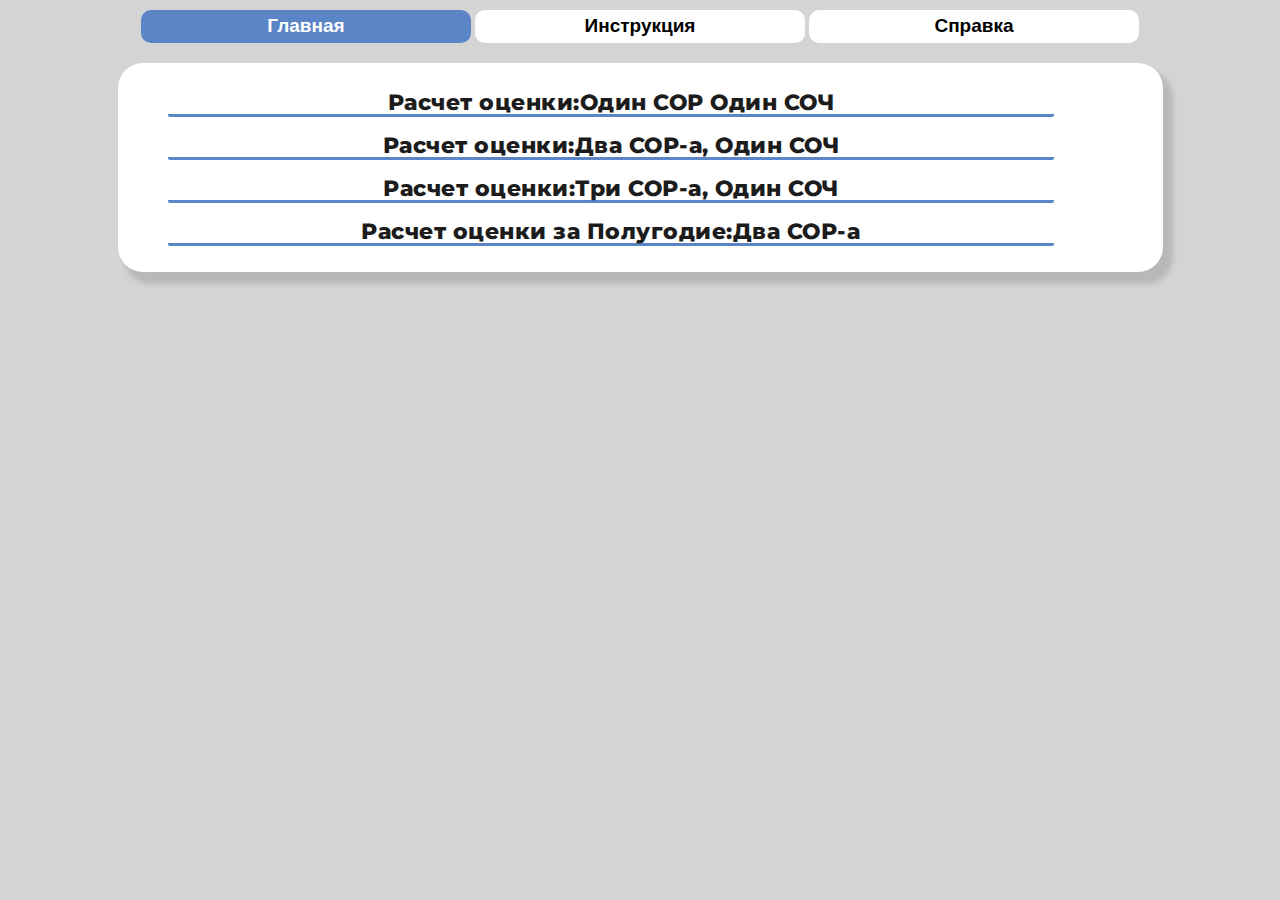
<file: index.html>
<!DOCTYPE html>
<html lang="ru">
<head>
   <meta charset="UTF-8">
   <meta name="viewport" content="width=device-width, initial-scale=1">
   <title>Навигация</title>
   <link rel="stylesheet" href="css/navigation_css.css">
</head>
<body>
<script src="js/script.js"></script>
   <div id='div_tab'>
      <button id="btn_1" onclick="btn_1()"><b>Главная</b></button>
      <button id="btn_2"onclick="btn_2()">Инструкция</button>
      <button id="btn_3"onclick="btn_3()">Справка</button>
   </div>
     
   <div id="main_1">   
      <ul>
         <li><a href="sor1-coch.html">Расчет оценки:Один СОР Один СОЧ</a></li>
         <li><a href="sor2-coch.html">Расчет оценки:Два СОР-а, Один СОЧ</a></li>
         <li><a href="sor3coch.html">Расчет оценки:Три СОР-а, Один СОЧ</a></li>
       <li><a href="sor1-sor2.html">Расчет оценки за Полугодие:Два СОР-а</a></li>
      </ul>
   </div> 
   <div id="instr">
      <h1>Инструкция</h1>  
      <p>Выберите подходящий для вас пункт во вкладке "Главная".После введите в первую ячейку "СОР #1" количество баллов, которые Вы набрали. Во вторую ячейку рядом с надписью ИЗ введите максимальное количество баллов за определенный СОР.</p>
      <p>Сделайте так со следующими ячейками аналогично</p>
      <p>После введите количество и общее количество Форматированных оценок.Количество ФО ,то есть то, сколько ФО вы получили за четверть или полугодие.Общее количество ФО означает, что Вам надо суммировать свое количество оценок за предмет и ввести полученный результат в ячейку.К примеру, у Вас за предмет следующие оценки : 8,10,10,7,6.Количество ФО будер равна 5,так как 5 формативнных отметок.Общее количество этих Форматированных оценок будет равна 41(8+10+10+7+6).</p>
   </div>
   <div id="spr">
      <h1>Справка</h1>
      <p>Мы не гарантируем то,что программа с точностью до 100% определит конечный результат(процент и оценку). На оценку в <a href="https://kundelik.kz/">"Kundelik"</a> отвечают и другие факторы.</p>
      <p>Создатель этого "Чуда-Юда" не является профессиональным специалистом по сфере IT(программирования). Если вы найдете ошибку или хотите со мной связаться можете написать мне в Telegram - <b><u><a href="https://t.me/t.me/tg_morty">Morty</a></u></b></p>
   </div>
</body>
</html>
</file>
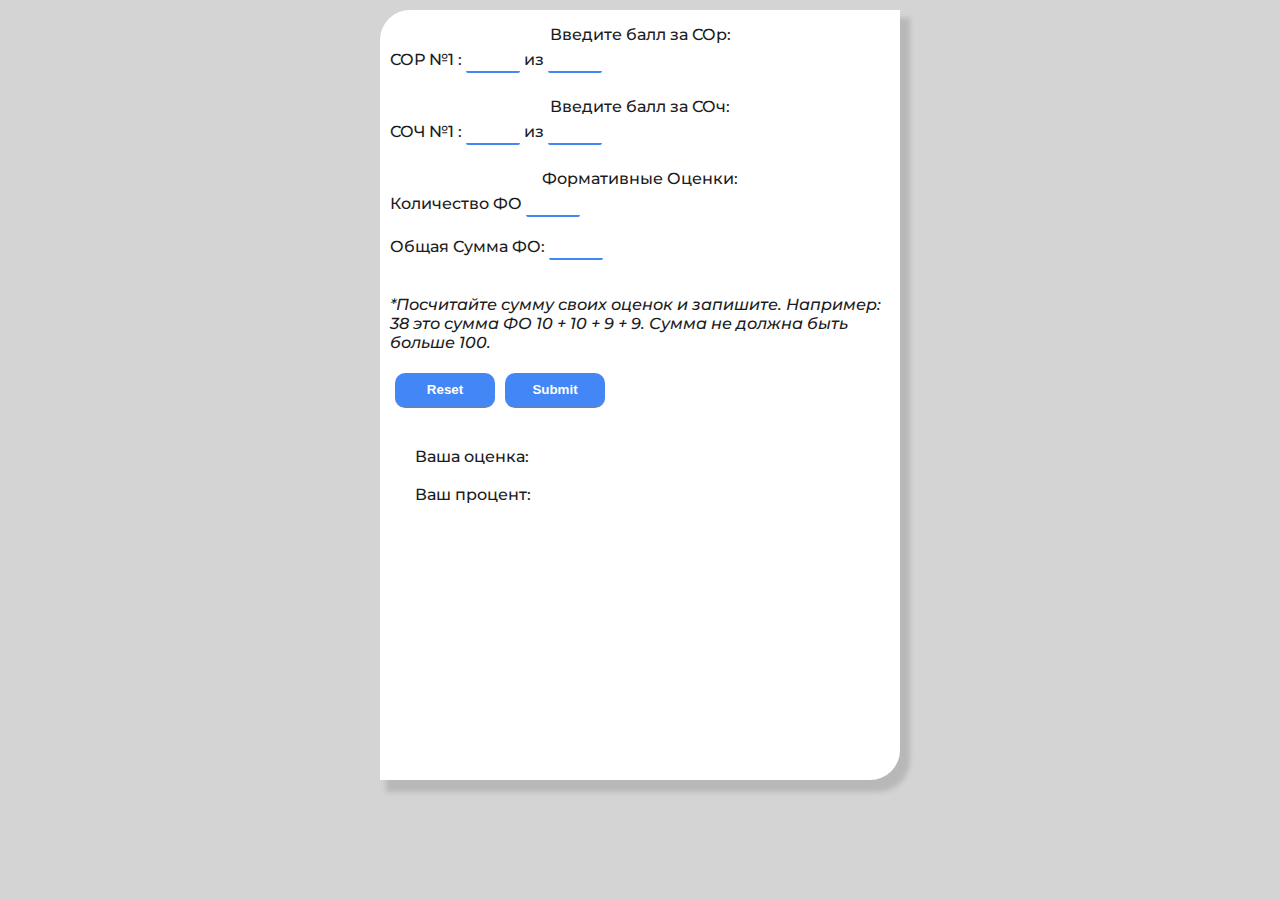
<file: sor1-coch.html>
<!DOCTYPE html>
<html lang="ru">
<head>
   <meta charset="UTF-8">
   <link rel="stylesheet" href="css/index_css.css">
   <title>СОр 1 + СОч</title>
</head>
<body>
  <script src="js/main.js"></script>
   <form method="post" id="main-form" onsubmit="return mainfunc3(this)">
      <!-- Сор балл -->
      <div>Введите балл за СОр: </div>
      <label for="sor_1">СОР №1 :</label>
      <input type="number" name="sor_1" min="0">
      <span> из </span>
      <input type="number" name="max_sor_1" min="0"><br><br>
      
      <!--  СОч баллы -->
      <div>Введите балл за СОч: </div>
      <label for="coch">СОЧ №1 :</label>
      <input type="number" min="0" name="coch">
      <span> из </span>
      <input type="number" min="0" name="max_coch" placeholder=><br><br>
      <!-- ФО -->
      <div>Формативные Оценки:</div>
      <label for="fo_col">Количество ФО</label>
      <input type="number" min="0" max="10" name="fo_col" id="fo_col"><br><br>
      
      
      <label for="fo">Общая Сумма ФО: </label>
      <input type="number" min="0" max="100" name="fo"><br><br>
      <p><i>*Посчитайте сумму своих оценок и запишите. Например: 38 это сумма ФО 10 + 10 + 9 + 9. Сумма не должна быть больше 100.</i></p>
      <input class="btn" type="reset"><input type="submit" class="btn"><br><br>
      <div id="itog">
         <span class="grade"> Ваша оценка:  </span><br>
         <span id="grade_1"> </span><br>
         <span class="grade"> Ваш процент:  </span><br>
         <span id="grade_2"> </span>
      </div>
      <div id="grade_itog">5</div>
   </form>
</body>
</html>
</file>
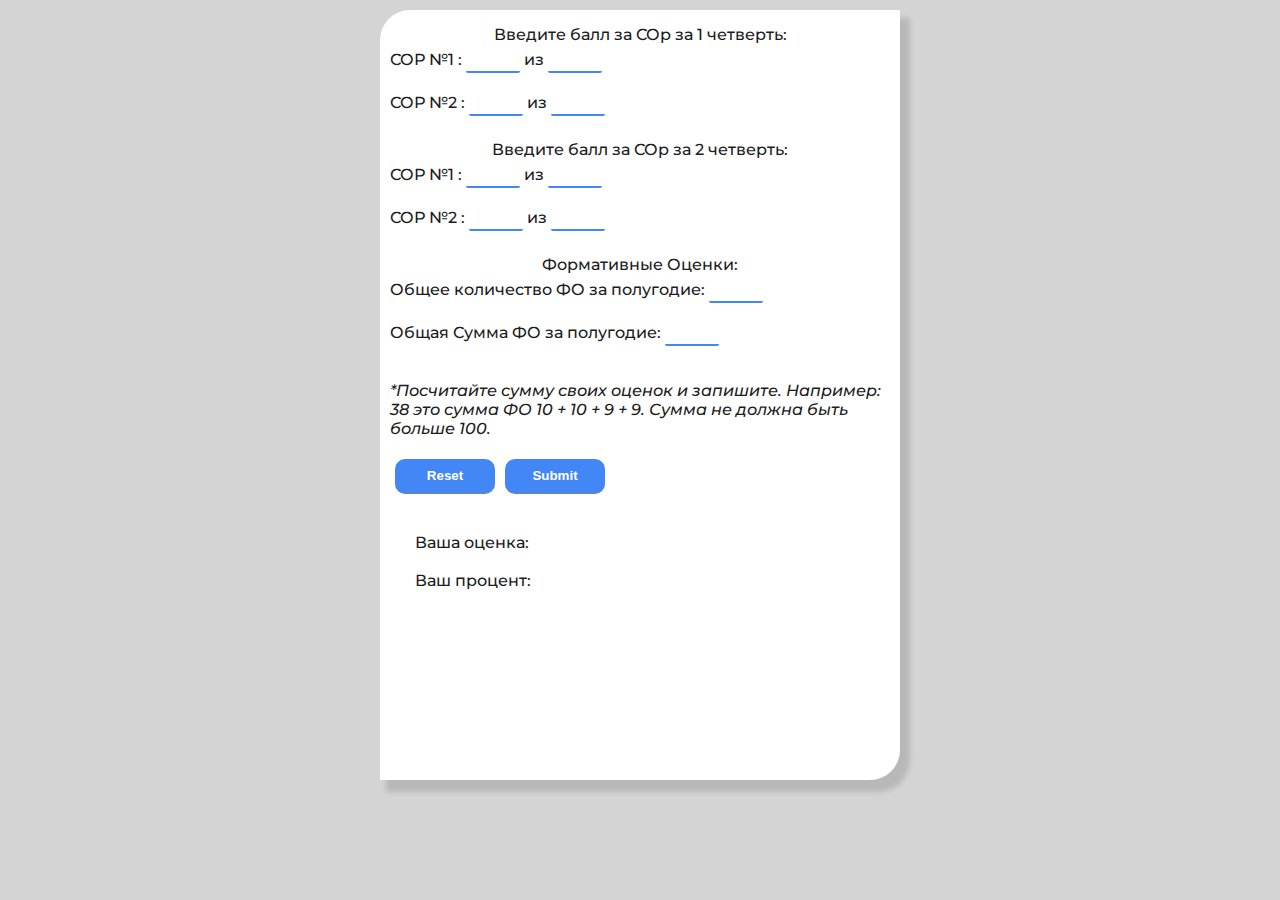
<file: sor1-sor2.html>
<!DOCTYPE html>
<html lang="ru">
<head>
   <meta charset="UTF-8">
   <title>СОр + СОр</title>
   <link rel="stylesheet" href="css/index_css.css">
</head>
<body>
   <script src="js/main.js"></script>
   <form method="post" onsubmit="return mainfunc4(this)">
    
      <div>Введите балл за СОр за 1 четверть: </div>
      <label for="sor_1">СОР №1 : </label>
      <input type="number" name="sor_1" min="0">
      <span> из </span>
      <input type="number" name="max_sor_1" min="0"><br><br>
      <label for="sor_2">СОР №2 : </label>
      <input type="number" name="sor_2" min="0">
      <span> из </span>
      <input type="number" name="max_sor_2" min="0" ><br><br>
      
            <!-- СОР за 2 ч -->
      <div>Введите балл за СОр за 2 четверть: </div>
      <label for="sor_1_2">СОР №1 : </label>
      <input type="number" name="sor_1_2" min="0">
      <span> из </span>
      <input type="number" name="max_sor_1_2" min="0"><br><br>
      <label for="sor_2_2">СОР №2 : </label>
      <input type="number" name="sor_2_2" min="0">
      <span> из </span>
      <input type="number" name="max_sor_2_2" min="0" ><br><br>


      <!--       ФО    -->
      <div>Формативные Оценки:</div>
      <label for="fo_col">Общее количество ФО за полугодие:</label>
      <input type="number" min="0" max="20" name="fo_col" id="fo_col"><br><br>
      
      
      <label for="fo">Общая Сумма ФО за полугодие: </label>
      <input type="number" min="0" max="200" name="fo"><br><br>
      <p><i>*Посчитайте сумму своих оценок и запишите. Например: 38 это сумма ФО 10 + 10 + 9 + 9. Сумма не должна быть больше 100.</i></p>
      <input class="btn" type="reset"><input type="submit" class="btn"><br><br>
      <div id="itog">
         <span class="grade"> Ваша оценка:  </span><br>
         <span id="grade_1"> </span><br>
         <span class="grade"> Ваш процент:  </span><br>
         <span id="grade_2"> </span>
      </div>
      <div id="grade_itog">5</div>
   </form>
</body>
</html>
</file>
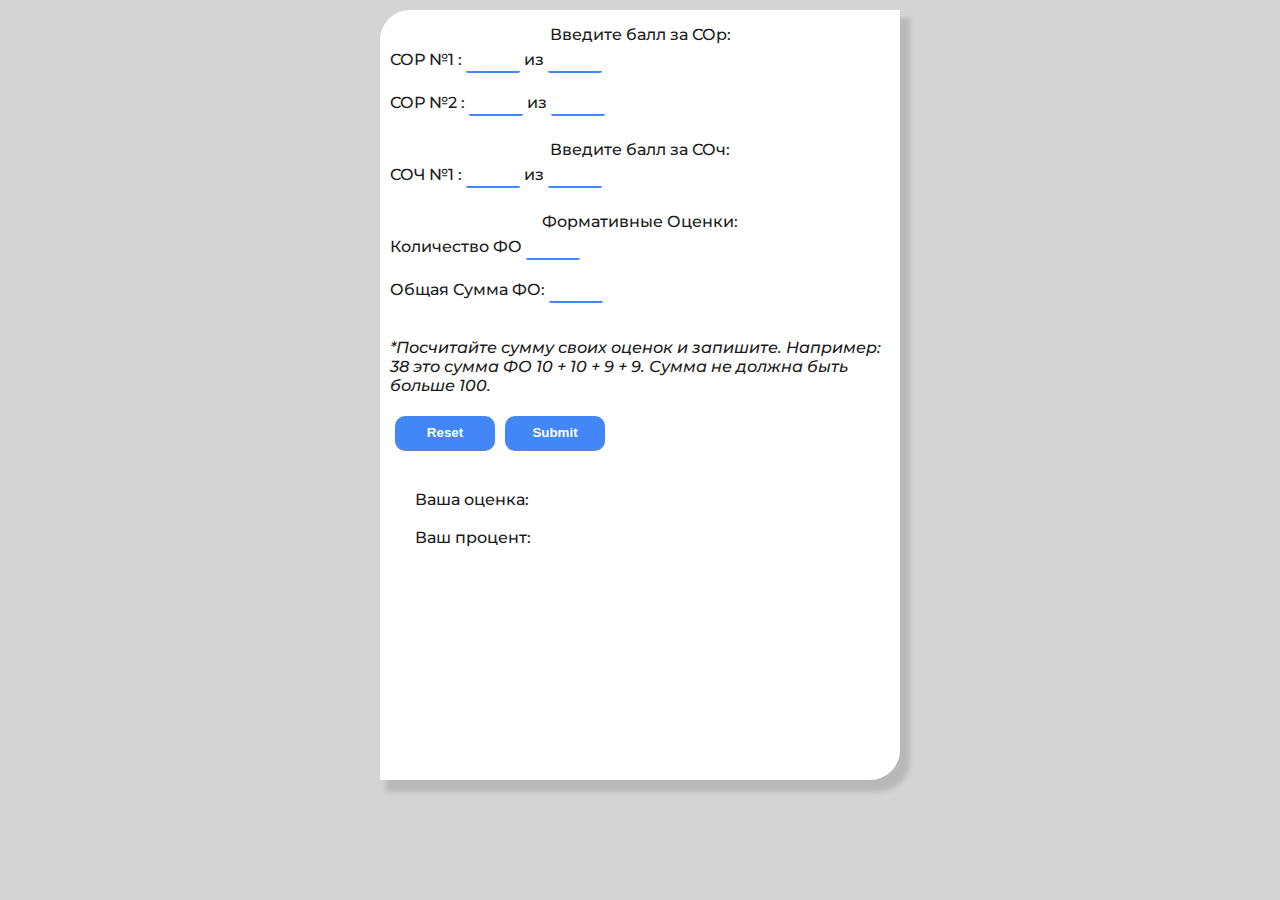
<file: sor2-coch.html>
<!DOCTYPE html>
<html lang="ru">
<head>
   <meta charset="UTF-8">
   <link rel="stylesheet" href="css/index_css.css">
   <title>СОр 2 + СОч</title>   
</head>
<body>
   <script src="js/main.js"></script>
   <form method="post" id="main-form" onsubmit="return mainfunc2(this)">
<div>Введите балл за СОр: </div>
      <label for="sor_1">СОР №1 :</label>
      <input type="number" name="sor_1" min="0">
      <span> из </span>
      <input type="number" name="max_sor_1" min="0"><br><br>
      <label for="sor_2">СОР №2 :</label>
      <input type="number" name="sor_2" min="0">
      <span> из </span>
      <input type="number" name="max_sor_2" min="0" ><br><br>
      
      <!--  СОч баллы -->
      <div>Введите балл за СОч: </div>
      <label for="coch">СОЧ №1 :</label>
      <input type="number" min="0" name="coch">
      <span> из </span>
      <input type="number" min="0" name="max_coch" placeholder=""><br><br>
      <!-- ФО -->
      <div>Формативные Оценки:</div>
      <label for="fo_col">Количество ФО</label>
      <input type="number" min="0" max="10" name="fo_col" id="fo_col"><br><br>
      
      
      <label for="fo">Общая Сумма ФО: </label>
      <input type="number" min="0" max="100" name="fo"><br><br>
      <p><i>*Посчитайте сумму своих оценок и запишите. Например: 38 это сумма ФО 10 + 10 + 9 + 9. Сумма не должна быть больше 100.</i></p>
      <input class="btn" type="reset"><input type="submit" class="btn"><br><br>
      <div id="itog">
         <span class="grade"> Ваша оценка:  </span><br>
         <span id="grade_1"> </span><br>
         <span class="grade"> Ваш процент:  </span><br>
         <span id="grade_2"> </span>
      </div>
      <div id="grade_itog">5</div>
      
<!--      <div id="otv"> </div>-->
   
   </form>
</body>
</html>
</file>
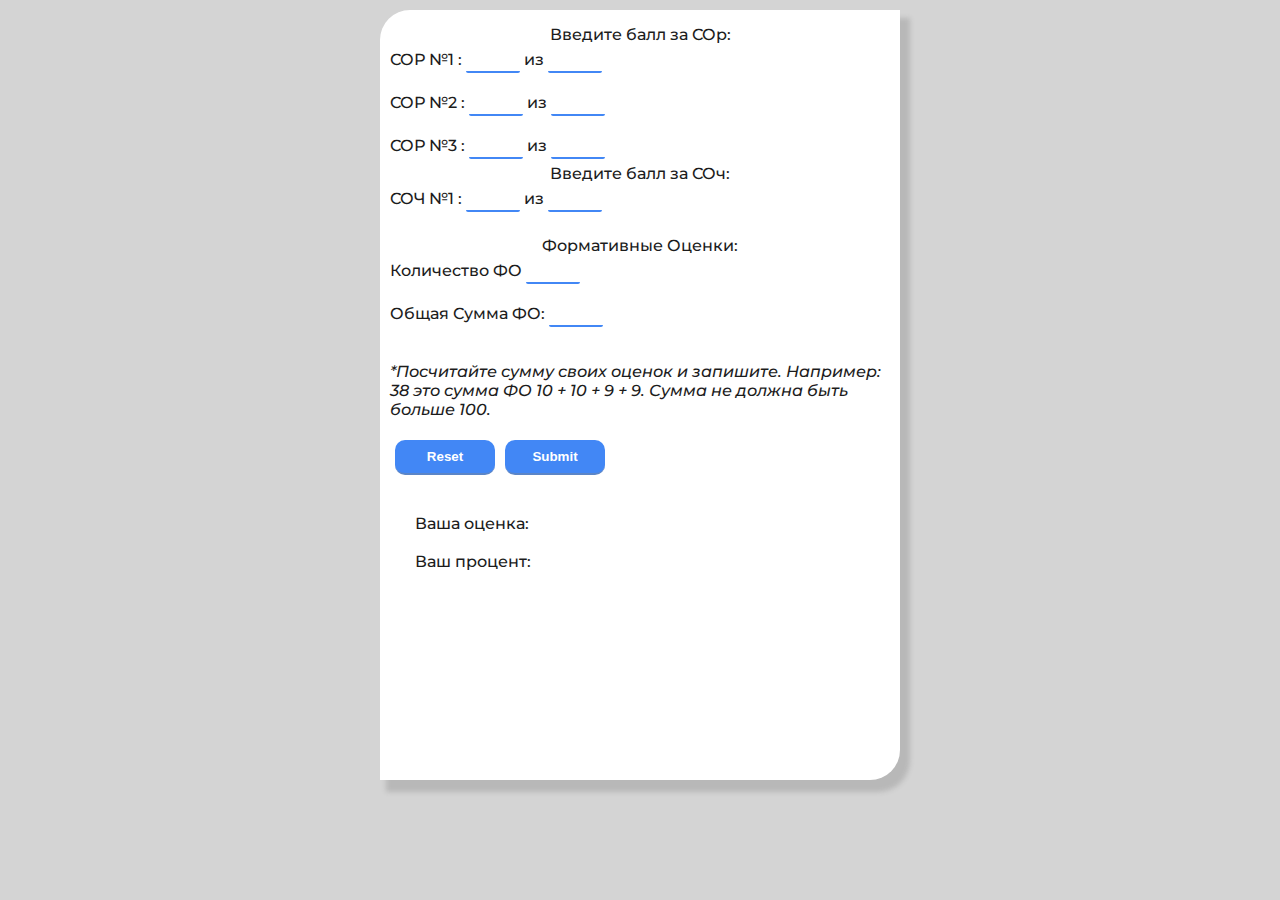
<file: sor3coch.html>
<!DOCTYPE html>
<html lang="ru">
<head>
   <meta charset="UTF-8">
   <link rel="stylesheet" href="css/index_css.css">
   <title>СОр3 + СОч</title>   
</head>
<body>
   <script src="js/main.js"></script>
   <form method="post" id="main-form" onsubmit="return mainfunc(this)">
      <!-- Сор балл -->
      <div>Введите балл за СОр: </div>
      <label for="sor_1">СОР №1 :</label>
      <input type="number" name="sor_1" min="0">
      <span> из </span>
      <input type="number" name="max_sor_1" min="0"><br><br>
      <label for="sor_2">СОР №2 :</label>
      <input type="number" name="sor_2" min="0">
      <span> из </span>
      <input type="number" name="max_sor_2" min="0" ><br><br>
      <label for="sor_3">СОР №3 :</label>
      <input type="number" name="sor_3" min="0">
      <span> из </span>
      <input type="number" name="max_sor_3" min="0">
      
      <!--  СОч баллы -->
      <div>Введите балл за СОч: </div>
      <label for="coch">СОЧ №1 :</label>
      <input type="number" min="0" name="coch">
      <span> из </span>
      <input type="number" min="0" name="max_coch" ><br><br>
      <!-- ФО -->
      <div>Формативные Оценки:</div>
      <label for="fo_col">Количество ФО</label>
      <input type="number" min="0" max="10" name="fo_col" id="fo_col"><br><br>
      
      
      <label for="fo">Общая Сумма ФО: </label>
      <input type="number" min="0" max="100" name="fo"><br><br>
      <p><i>*Посчитайте сумму своих оценок и запишите. Например: 38 это сумма ФО 10 + 10 + 9 + 9. Сумма не должна быть больше 100.</i></p>
      <input class="btn" type="reset"><input type="submit" class="btn"><br><br>
      <div id="itog">
         <span class="grade"> Ваша оценка:  </span><br>
         <span id="grade_1"> </span><br>
         <span class="grade"> Ваш процент:  </span><br>
         <span id="grade_2"> </span>
      </div>
      <div id="grade_itog">5</div>
<!--      <div id="otv"> </div>-->
   
   </form>
  
  
  
  

  <!--
  //<div name="otv" id="otv"></div>

   <form id="main-form" method="post" onsubmit="return click_form(this)">
      <label for="num_1">Число <b>a</b>:</label>
      <input type="number" name="num_1" id="num_1"><br><br>
      <label for="num_2" >Число <b>b</b>:</label>
      <input type="number" name="num_2" id="num_2"><br><br>
      <input type="submit" value="Посчитать a+b"><br><br>
      <span name="error" id="error" style="color: red; font-weight: bold; text-decoration: underline"></span>
      <span name="otvet" id="otvet"></span>
   </form>
-->
</body>
</html>
</file>
<file: css/navigation_css.css>
@import url('https://fonts.googleapis.com/css2?family=Montserrat:ital,wght@0,700;0,800;0,900;1,600&display=swap');

body {   
   margin: 0;
   padding: 0;
   background-color: #d4d4d4;
   color: #1c1c1c;
}
a{
   text-decoration: none;
   color: #1c1c1c;
   position: relative;   
   transition: color 0.2s 0.1s;
   letter-spacing: 0.5px;
   font-size:22px;
   font-family: 'Montserrat', sans-serif;
   font-weight: 800;
}
a:hover{
   color: #5b85c7;
}
a:active{
   top: 2px;
}
ul{
   list-style:none;
   
}
/*
ul{
   margin-left: auto;
   padding-top: 25px;
   padding-bottom:    25px;
   margin-right: auto;
   text-align: center;
   background-color: #fff;
   width: 1000px;
   height: 125px;
   border-radius: 25px;
   box-shadow: 8px 10px 5px 2px rgba(74, 74, 74, 0.20);
   
}
*/
li{
   width: 90%;
   height: 25px;
   margin-bottom: 15px;
   border-bottom: 3px solid #5b85c7;
   border-radius: 2px;   
}


div{
   text-align: center;
   margin-right: auto;
   margin-left: auto;
   margin-bottom: 10px;
   background-color: #fff;
   border-radius: 25px;
   box-shadow: 8px 10px 5px 2px rgba(74, 74, 74, 0.20);
   padding: 10px;
   width: 1025px;
   
}
p{
   font-size:20px;
   text-align: left;
   font-family: 'Montserrat', sans-serif;



}
h1{
   font-weight: bolder;
   font-family: 'Montserrat', sans-serif;

   
}

#div_tab{
   background: none;
   border-radius: none;
   box-shadow: none;
   padding: none;
   width: none;
}
button{
   height: 33px;
   width: 330px;
   padding-bottom: 3px;
   border-radius: 10px;
   font-size: 19px;
/*   font-family: 'Archivo', sans-serif;*/
   font-weight: 900;
/*   background-color: #5b85c7;*/
   color: black;
   background-color: #fff;
   border: none;
   position: relative;
   transition: 
      background-color 0.2s 0.1s,
      box-shadow 0.2s;

}

button:active{
   background-color: #1c1c1c;
   top: 2px;
   border: none;
   color: #fff;
}
button:hover{
   background-color: #5b85c7;
   border: none;
   -webkit-box-shadow: 0px 0px 50px -5px rgba(9, 129, 221, 0.4);
-moz-box-shadow: 0px 0px 50px -5px rgba(9, 129, 221, 0.4);
box-shadow: 0px 0px 50px -5px rgba(9, 129, 221, 0.4);

}
#main_1{
   display: block;
   
}
#instr{
   display: none;
}
#spr{
   display: none;
}
b{
   font-weight: 900;
}
#btn_1{
   background-color: #5b85c7;
   color: #fff;
}

               /*Мэдиа запросы*/
 
@media (max-width: 992px) and (min-width:768px) {
   div{
      width: 90%;

   }
   a {
      font-size:24px;
   }
   button{
      width: 30%;
   }
   p{
      font-size:15px;
   }
}

@media (max-width: 768px){
   
   div{
      width: 90%;
   }
   a {
      font-size:25px;
   }
   button{
      width: 100%;
      margin-bottom:10px;
      font-size:20px;
   
   }
   p{
      font-size:20px;
   }
   li{
      width: 90%;
      height: 30px;
      border-bottom: 5px solid #5b85c7;
      border-radius: 4px;
      margin-bottom:25px;
      text-align:left;
   }

}

@media (max-width: 628px){
   body{
      padding:0;
      margin: 0;
   }
   div{
      width: 99%;
   }
   a {
      font-size:22px;
   }
   button{
      width: 100%;
      margin-bottom:12px;
      font-size:23px;
   
   }
   p{
      font-size:20px;
   }
   ul{
      list-style: inside;
      list-style-position: outside;
   }
   li{
      width: 95%;
      height: 30px;
      margin-bottom:45px;
      border:none;
      text-decoration: solid underline #5b85c7 4px;   }
   #main_1{
      height: 400px;
   }
}
</file>
<file: css/index_css.css>
@import url('https://fonts.googleapis.com/css2?family=Archivo:wght@900&family=Geologica:wght@700;900&display=swap');
@import url('https://fonts.googleapis.com/css2?family=Archivo:wght@900&family=Geologica:wght@700;900&family=Roboto:wght@900&display=swap');
@import url('https://fonts.googleapis.com/css2?family=Montserrat:ital,wght@0,700;0,800;0,900;1,600&display=swap');

body {
   margin: 0;
   padding: 0;
   background-color: #d4d4d4;
   font-weight: 500;
   color: #1c1c1c;
   font-family: 'Montserrat', sans-serif;


}
div{
   text-align: center;
   padding: 5px;
}
input{
   height: 20px;
   width: 50px;  
   border: 0px;
   border-bottom: 2.5px solid #4287f5;
   border-radius: 2px;
   background-color: #fff;
}
.btn{
   background-color: #4287f5;
   width: 100px;
   height: 35px;
   padding: 5px;
   margin: 5px;
   color: #fff;
   border-radius: 10px;
   font-weight: bold;
   position: relative;
   border-bottom: 2.5px solid #5b85c7;
}
.btn:active{
   background-color: #1c1c1c;
   top: 2px;
   border-bottom: 2.5px solid #1c1c1c;

}
.btn:hover{
   background-color: #1c1c1c;
   border-bottom: 2.5px solid #1c1c1c;

}

form{
   height: 750px;
   width: 500px;
   background-color: #fff;
   margin-left: auto;
   margin-right: auto;
   padding: 10px;
   margin-top: 10px;
   margin-bottom: 10px;
   border-radius: 30px 0px 30px 0px;
   box-shadow: 8px 10px 5px 2px rgba(74, 74, 74, 0.20);
   
}
#itog{
   width: 200px;
   height: 170px;
   text-align: left;
   margin-right: auto;
   border-radius: 30px;
   padding-left: 25px;
   padding-top: 15px;
   float: left;
   
}
#grade_itog{
   width: 150px;
   height: 120px;
   margin-left: 40px;
   padding:20px 0px 0px 0px;
   font-size: 100px;
   border-radius: 50%;
   float: left;
   text-align: center;
   font-family: 'Archivo', sans-serif;
   color: #2aad32;
   border: 15px solid #2aad32;
   position: relative;
   display: none;
}



@media (orientation: portrait){
   span{
      font-size: 35px;
   }
   form{
      height: 1650px;
      width: 90%;
      background-color: #fff;
      margin-left: auto;
      margin-right: auto;
      padding: 10px;
      margin-top: 10px;
      margin-bottom: 10px;
      border-radius: 30px 0px 30px 0px;
      box-shadow: 8px 10px 5px 2px rgba(74, 74, 74, 0.20);
   }
   div{
      text-align: center;
      padding: 10px;
      font-size: 40px;
   }
   label{
      font-size: 35px;
      padding-left: 15px;
   }
   input{
      height: 40px;
      width: 100px;
      border-bottom: 5px solid #4287f5;
      border-radius: 3px;
   }
   .btn{
      background-color: #4287f5;
      width: 200px;
      height: 70px;
      font-size: 35px;
      padding: 5px;
      margin: 5px;
      color: #fff;
      border-radius: 10px;
   }
   #grade_itog{
      width: 300px;
      height: 240px;
      margin-left: 200px;
      margin-bottom: 50px;
      padding:20px 0px 0px 0px;
      font-size: 200px;
      border-radius: 50%;
      float: left;
      text-align: center;
      font-family: 'Archivo', sans-serif;
      color: #2aad32;
      border: 15px solid #2aad32;
      position: relative;
      display: none;
   }

   }
}
</file>
